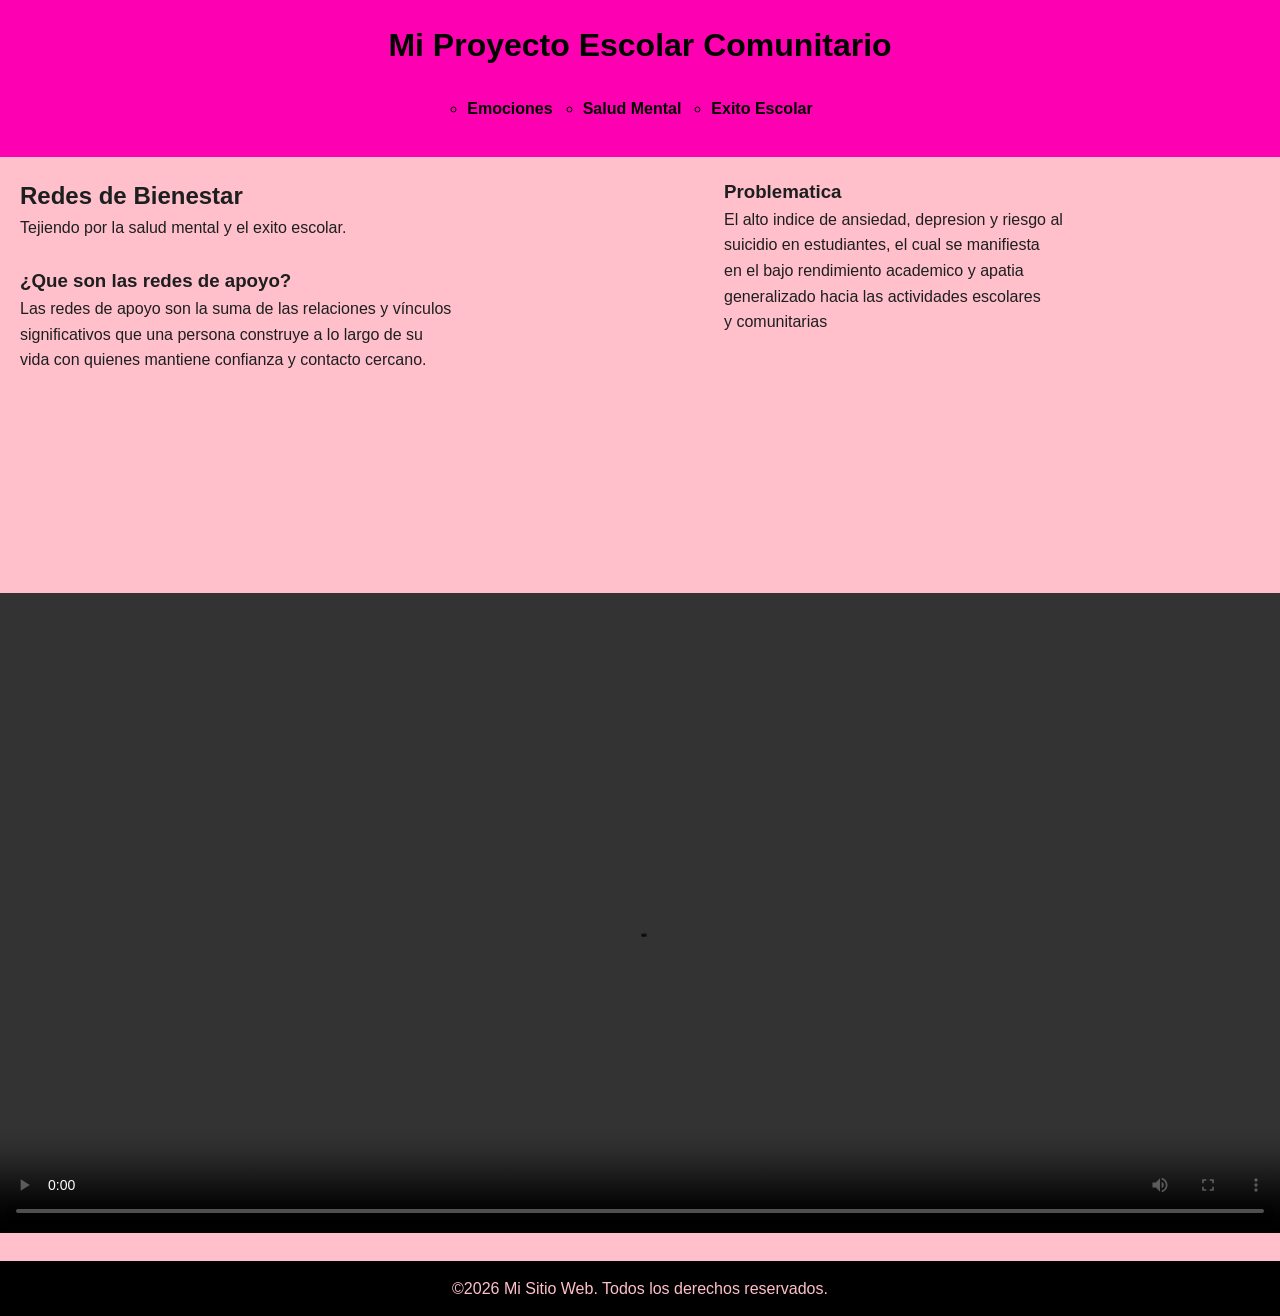
<file: index.html>
<!DOCTYPE html>
<html lang="en">
 
<head>
    <meta charset="UTF-8">
    <meta name="viewport" content="width=device-width, initial-scale=1.0">
    <title>Ejercicio de Maquetacion: Diana Aragon.</title>
    <link rel="stylesheet"href="estilos.css">
</head>
<body>
    <header>
    <h1>Mi Proyecto Escolar Comunitario</h1>
    <nav> 
        <ul>
            <li><a href="emociones.html">Emociones</a></li>
            <li><a href="salud.html">Salud Mental</a></li>
            <li><a href="exito.html">Exito Escolar</a></li>
        </ul>
    </nav>
    </header>
<main>
    <section>
        <h2> Redes de Bienestar </h2>
            <p>
               Tejiendo por la salud mental y el exito escolar. <br>
               
            </p>
 
    </section>
      <br><h3>¿Que son las redes de apoyo?</h3>
         <p>Las redes de apoyo son la suma de las relaciones y vínculos<br>
         significativos que una persona construye a lo largo de su<br>
          vida con quienes mantiene confianza y contacto cercano.</p>
          
</main>
<aside>
    <h3>Problematica</h3>
    <p>
       El alto indice de ansiedad, depresion y riesgo al<br>
        suicidio en estudiantes, el cual se manifiesta   <br>
        en el bajo rendimiento academico y apatia <br>
        generalizado hacia las actividades escolares<br>
        y comunitarias<br>
    </p>
    
    
</aside>
<div
  class="slider"
  style="--width: 200px;
    --height: 200px;
    --quantity: 9;"
>
  <div class="list">
    <div class="item" style="--position: 1">
      <div
        class="card"
        style="background: linear-gradient(to right,#dd2476, #8fd3f4 )"
      >
        <p>Familia:</p>
        <p>Vínculo primario de apoyo, comunicación y afecto.</p>
      </div>
    </div>
    <div class="item" style="--position: 2">
      <div
        class="card"
        style="background: linear-gradient(to right, #dd2476, #8fd3f4)"
      >
        <p>Amistades:</p>
        <p>  Personas cercanas con quienes compartir experiencias cotidianas y momentos difíciles. </p>
      </div>
    </div>
    <div class="item" style="--position: 3">
      <div
        class="card"
        style="background: linear-gradient(to right,#dd2476, #8fd3f4 )"
      >
        <p></p>
        <img src="redes.jpg" alt="emociones">
       
      </div>
    </div>
    <div class="item" style="--position: 4">
      <div
        class="card"
        style="background: linear-gradient(to right, #dd2476, #8fd3f4   )"
      >
        <p>Comunidad:</p>
        <p> Entorno social cercano que brinda respaldo y pertenencia.</p>
      </div>
    </div>
    <div class="item" style="--position: 5">
      <div
        class="card"
        style="background: linear-gradient(to right, #dd2476, #8fd3f4 )"
      >
        <p>Confidentes:</p>
        <p>Personas de profunda confianza a quienes se les puede contar dilemas o problemas personales.</p>
      </div>
    </div>
    <div class="item" style="--position: 6">
      <div
        class="card"
        style="background: linear-gradient(to right,#dd2476, #8fd3f4 )"
      >
        <p>Empatia</p>
        <p>Actitud de escucha y comprensión de las emociones ajenas sin juzgar
.</p>
      </div>
    </div>
    <div class="item" style="--position: 7">
      <div
        class="card"
        style="background: linear-gradient(to right,#dd2476, #8fd3f4 )"
      >
        <p>Respeto</p>
        <p>Valor fundamental para fortalecer la convivencia y el entendimiento mutuo.</p>
      </div>
    </div>
    <div class="item" style="--position: 8">
      <div
        class="card"
        style="background: linear-gradient(to right, #dd2476, #8fd3f4)"
      >
        <p>Pedir ayuda:</p>
        <p>Acción esencial que implica reconocer la necesidad de asistencia ante situaciones complejas
.</p>
      </div>
    </div>
    <div class="item" style="--position: 9">
      <div
        class="card"
        style="background: linear-gradient(to right, #dd2476, #8fd3f4)"
      >
        <p>Amortiguador del estrés:   </p>
        <p>Función protectora que reduce el desgaste producido por las presiones diarias
.   </p>
      </div>
    </div>
  </div>
</div>
    

<video width="100%" controls>
  <source src="apoyo.mp4" type="video/mp4">
  <source src="apoyo.mp4" type="video/ogg">
  Your browser does not support HTML video.
</video>






 <footer>
    <p>
        &copy;2026 Mi Sitio Web. Todos los derechos reservados.
    </p>
</footer>
</body>
</html>
</file>
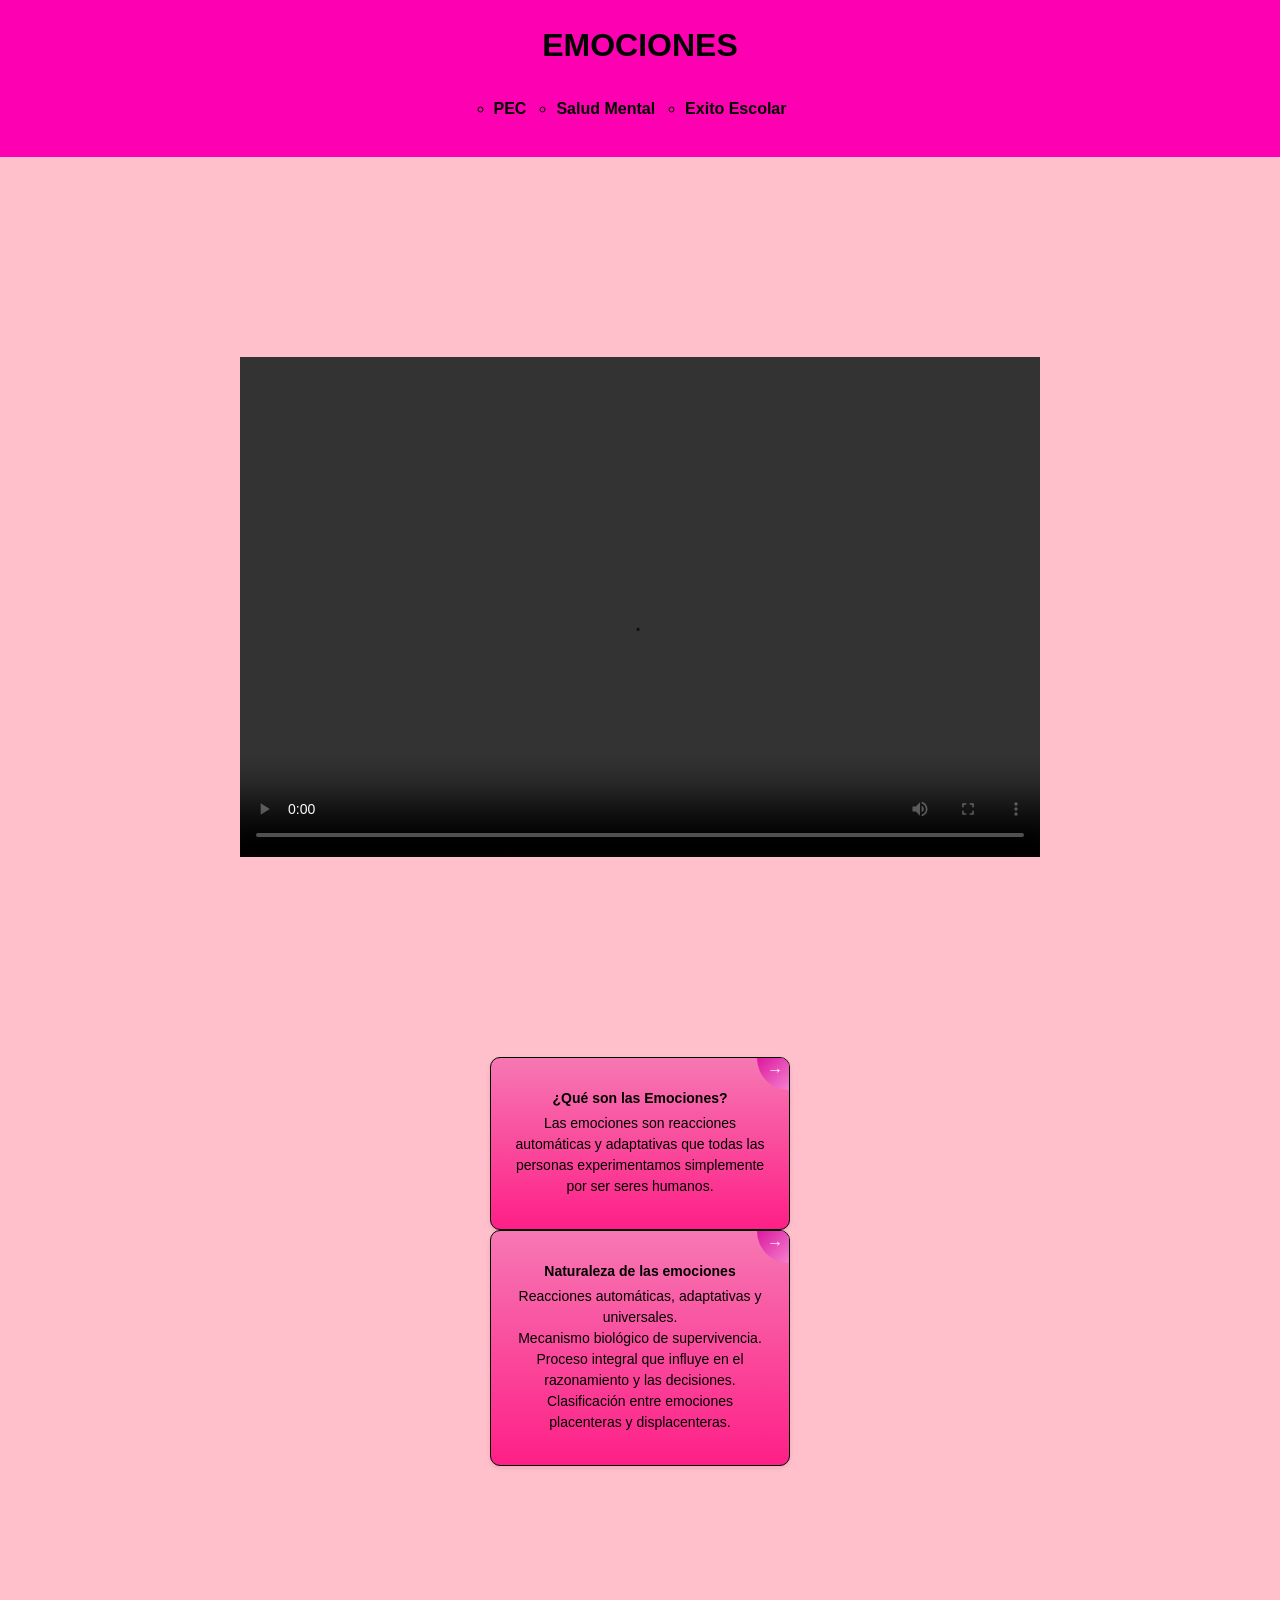
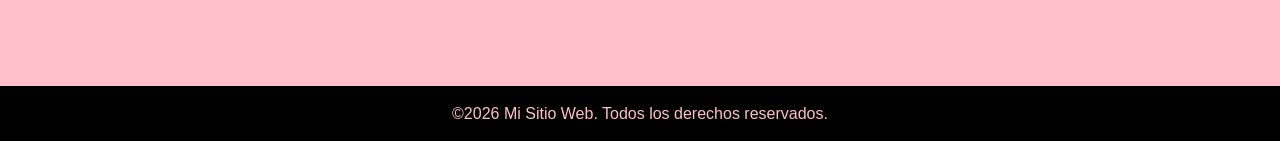
<file: emociones.html>
<!DOCTYPE html>
<html lang="en">
 
<head>
    <meta charset="UTF-8">
    <meta name="viewport" content="width=device-width, initial-scale=1.0">
    <title>Ejercicio de Maquetacion: Diana Aragon.</title>
    <link rel="stylesheet"href="estilos.css">
</head>
<body>
    <header>
    <h1>EMOCIONES</h1>
    <nav> 
        <ul>
            <li><a href="index.html">PEC</a></li>
            <li><a href="salud.html">Salud Mental</a></li>
            <li><a href="exito.html">Exito Escolar</a></li>
        </ul>
    </nav>
    </header>
    <div style="display: flex; justify-content: center; align-items: center; height: 100vh;">
  <video width="800" height="500" controls>
    <source src="riley.mp4" type="video/mp4">
    <source src="riley.mp4" type="video/ogg">
    Tu navegador no soporta la etiqueta de video.
  </video>
</div>


 <div class="contenedor">
   <div class="card">
      <p class="card-title">¿Qué son las Emociones?</p>
     <p class="small-desc">
      Las emociones son reacciones automáticas y
      adaptativas que todas las personas experimentamos
      simplemente por ser seres humanos.
     </p>
     <div class="go-corner">
      <div class="go-arrow">→</div>
    </div>
  </div>
 </div>

 <div class="card">
      <p class="card-title">Naturaleza de las emociones </p>
      <p class="small-desc">
        Reacciones automáticas, adaptativas y universales.<br>
        Mecanismo biológico de supervivencia.<br>
        Proceso integral que influye en el razonamiento y las decisiones.<br>
        Clasificación entre emociones placenteras y displacenteras.
      </p>
      <div class="go-corner">
        <div class="go-arrow">→</div>
      </div>
    </div>






<div
  class="slider"
  style="--width: 200px;
    --height: 200px;
    --quantity: 9;"
>
  <div class="list">
    <div class="item" style="--position: 1">
      <div
        class="card"
        style="background: linear-gradient(to right, #ff5fe2, #f850d3)"
      >
        <p></p>
        <p>Alegría</p>
      </div>
    </div>
    <div class="item" style="--position: 2">
      <div
        class="card"
        style="background: linear-gradient(to right, #f798d0, #f55ad6)"
      >
        <p></p>
        <p>Tristeza</p>
      </div>
    </div>
    <div class="item" style="--position: 3">
      <div
        class="card"
        style="background: linear-gradient(to right, #df54b1ec, #ff00cc)"
      >
        <p></p>
        <img src="emotions.jpg" alt="emociones">
      </div>
    </div>
    <div class="item" style="--position: 4">
      <div
        class="card"
        style="background: linear-gradient(to right, #ff2f7f, #dd2476)"
      >
        <p></p>
        <p>Miedo</p>
      </div>
    </div>
    <div class="item" style="--position: 5">
      <div
        class="card"
        style="background: linear-gradient(to right, #ffb6c1, #ff69b4)"
      >
        <p></p>
        <p>Enojo</p>
      </div>
    </div>
    <div class="item" style="--position: 6">
      <div
        class="card"
        style="background: linear-gradient(to right, #ec7bca, #f815a1)"
      >
        <p></p>
        <p>Ansiedad</p>
      </div>
    </div>
    <div class="item" style="--position: 7">
      <div
        class="card"
        style="background: linear-gradient(to right, #fb34d0, #e442c1)"
      >
        <p></p>
        <p> Estrés </p>
      </div>
    </div>
    <div class="item" style="--position: 8">
      <div
        class="card"
        style="background: linear-gradient(to right, #fbc2eb, #ef518d)"
      >
        <p></p>
        <p>Tus Emociones si importan</p>
      </div>
    </div>
    <div class="item" style="--position: 9">
      <div
        class="card"
        style="background: linear-gradient(to right, #ee04ac, #fa42dc)"
      >
        <p></p>
        <p>Cuidate</p>
      </div>
    </div>
  </div>
</div>































    <footer>
    <p>
        &copy;2026 Mi Sitio Web. Todos los derechos reservados.
    </p>
</footer>
</body>
</html>
</file>
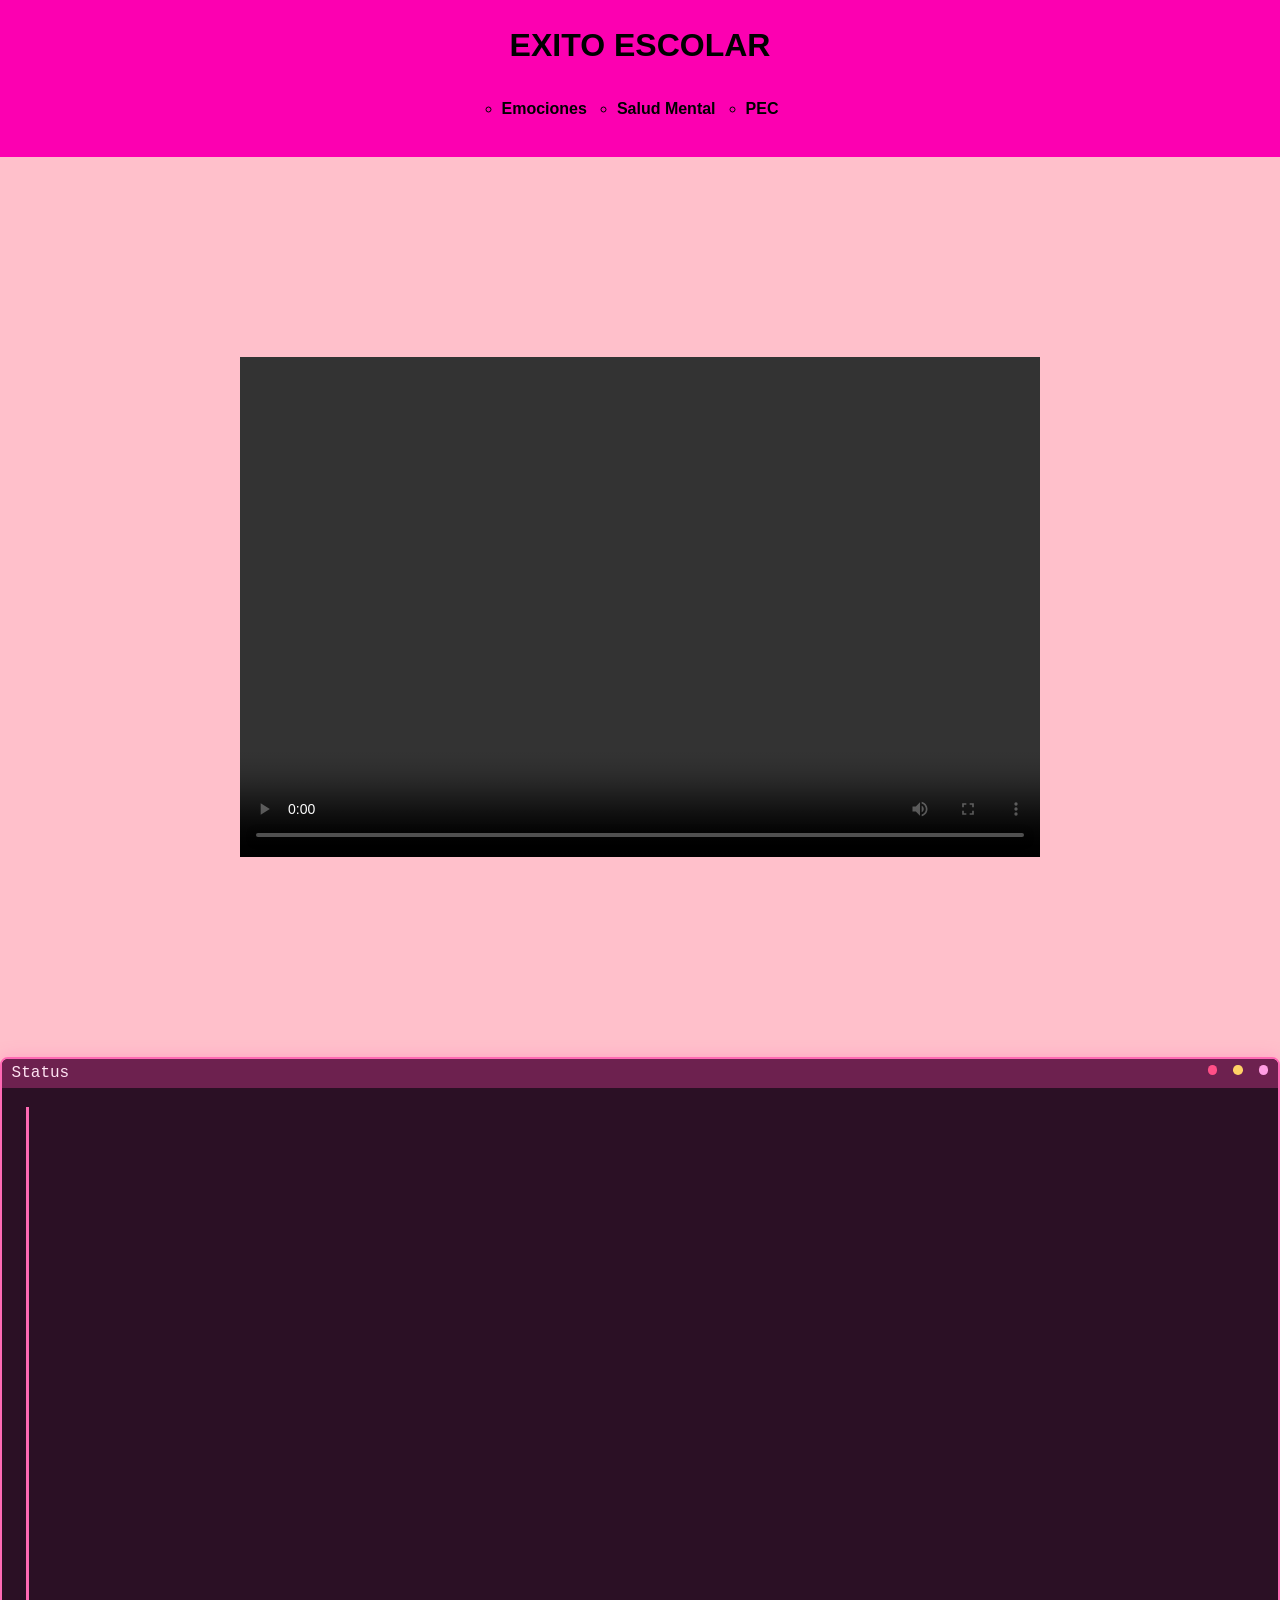
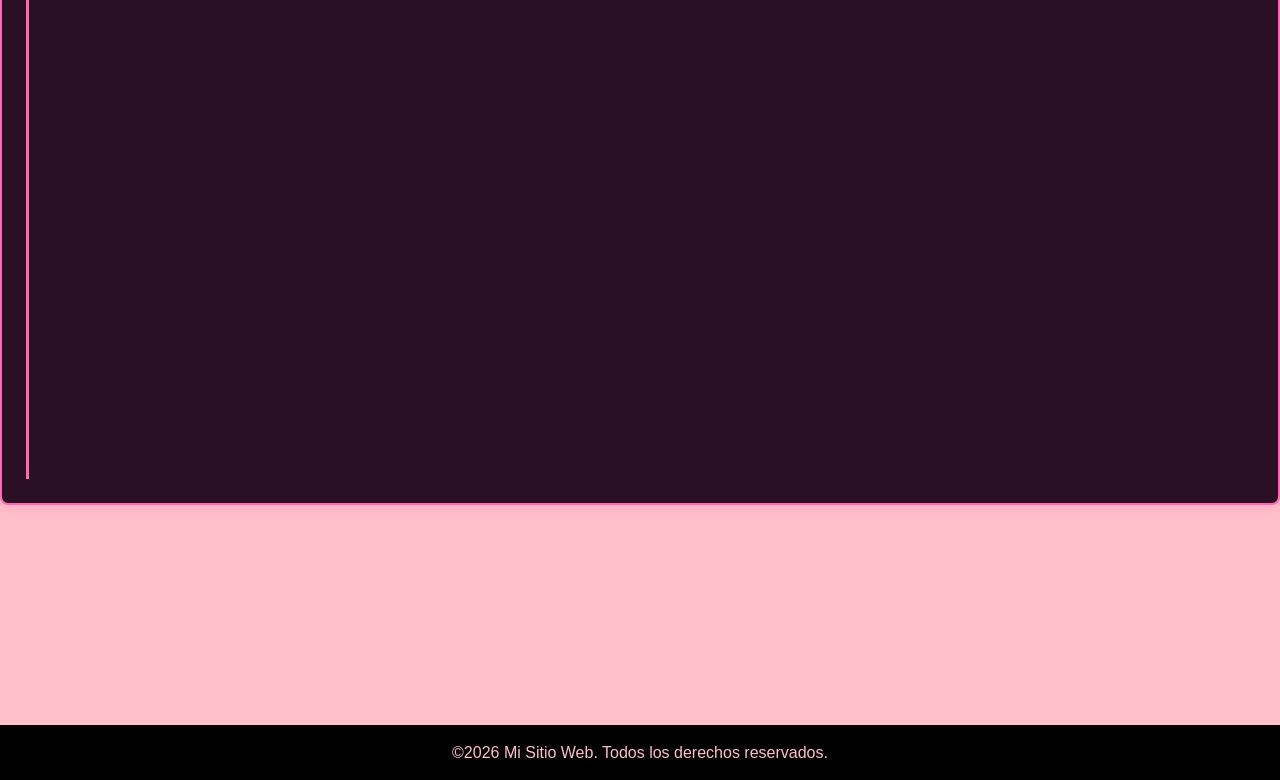
<file: exito.html>
<!DOCTYPE html>
<html lang="en">
 
<head>
    <meta charset="UTF-8">
    <meta name="viewport" content="width=device-width, initial-scale=1.0">
    <title>Ejercicio de Maquetacion: Diana Aragon.</title>
    <link rel="stylesheet"href="estilos.css">
</head>
<body>
    <header>
    <h1>EXITO ESCOLAR</h1>
    <nav> 
        <ul>
            <li><a href="emociones.html">Emociones</a></li>
            <li><a href="salud.html">Salud Mental</a></li>
            <li><a href="index.html">PEC</a></li>
        </ul>
    </nav>
    </header>

<div style="display: flex; justify-content: center; align-items: center; height: 100vh;">
  <video width="800" height="500" controls>
    <source src="niño.mp4" type="video/mp4">
    <source src="niño.mp4" type="video/ogg">
    Tu navegador no soporta la etiqueta de video.
  </video>
</div>


<div class="terminal-loader">
  <div class="terminal-header">
    <div class="terminal-title">Status</div>
    <div class="terminal-controls">
      <div class="control close"></div>
      <div class="control minimize"></div>
      <div class="control maximize"></div>
    </div>
  </div>

  <div class="text">Las emociones se relacionan con el éxito escolar porque el aprendizaje no es un acto puramente cognitivo, sino que los factores afectivos actúan como el motor o el freno del desempeño educativo.</div>
</div>





<div
  class="slider"
  style="--width: 200px;
    --height: 200px;
    --quantity: 9;"
>
 <div class="list">
    <div class="item" style="--position: 1">
      <div
        class="card"
        style="background: linear-gradient(to right,#dd2476, #f66fc5 )"
      >
        <p>El aprendizaje no es solo cognitivo:  </p>
        <p> las emociones actúan como el motor del desempeño educativo
.</p>
      </div>
    </div>
    <div class="item" style="--position: 2">
      <div
        class="card"
        style="background: linear-gradient(to right, #dd2476, #ef66b3)"
      >
        <p>La inteligencia emocional impulsa el éxito:</p>
        <p>   cultivar el autoconocimiento y la autorregulación fortalece el rendimiento académico
. </p>
      </div>
    </div>
    <div class="item" style="--position: 3">
      <div
        class="card"
        style="background: linear-gradient(to right,#dd2476, #f48fe5 )"
      >
        <p></p>
        <img src="esc.jpg" alt="escuela">
       
      </div>
    </div>
    <div class="item" style="--position: 4">
      <div
        class="card"
        style="background: linear-gradient(to right, #dd2476, #f278d6   )"
      >
        <p> La inteligencia emocional impulsa el éxito:  </p>
        <p>   confiar en las propias habilidades motiva a perseguir metas y superar obstáculos
. </p>
      </div>
    </div>
    <div class="item" style="--position: 5">
      <div
        class="card"
        style="background: linear-gradient(to right, #dd2476, #f540d7 )"
      >
        <p> El error es aprendizaje:   </p>
        <p> la mentalidad de crecimiento permite ver el fracaso como una estrategia para mejorar
.</p>
      </div>
    </div>
    <div class="item" style="--position: 6">
      <div
        class="card"
        style="background: linear-gradient(to right,#dd2476, #f668c7 )"
      >
        <p>  El esfuerzo genera resiliencia:  </p>
        <p> el tesón y la perseverancia impulsan al estudiante a superar desafíos
.  </p>
      </div>
    </div>
    <div class="item" style="--position: 7">
      <div
        class="card"
        style="background: linear-gradient(to right,#dd2476, #ea22b5 )"
      >
        <p> Un éxito conduce a otro: </p>
        <p>  alcanzar metas activa la confianza y genera una cadena de nuevos logros
. </p>
      </div>
    </div>
    <div class="item" style="--position: 8">
      <div
        class="card"
        style="background: linear-gradient(to right, #dd2476, #fa45d6)"
      >
        <p>El apoyo familiar brinda seguridad:  </p>
        <p> el afecto y la contención en el hogar son el escudo para afrontar los retos escolares
. </p>
      </div>
    </div>
    <div class="item" style="--position: 9">
      <div
        class="card"
        style="background: linear-gradient(to right, #dd2476, #f83fe2)"
      >
        <p> El autoconocimiento es la base:  </p>
        <p>  identificar y nombrar con precisión lo que sentimos es el primer paso para gestionar las respuestas emocionales
. </p>
      </div>
    </div>
  </div>
</div>



















    <footer>
    <p>
        &copy;2026 Mi Sitio Web. Todos los derechos reservados.
    </p>
</footer>
</body>
</html>
</file>
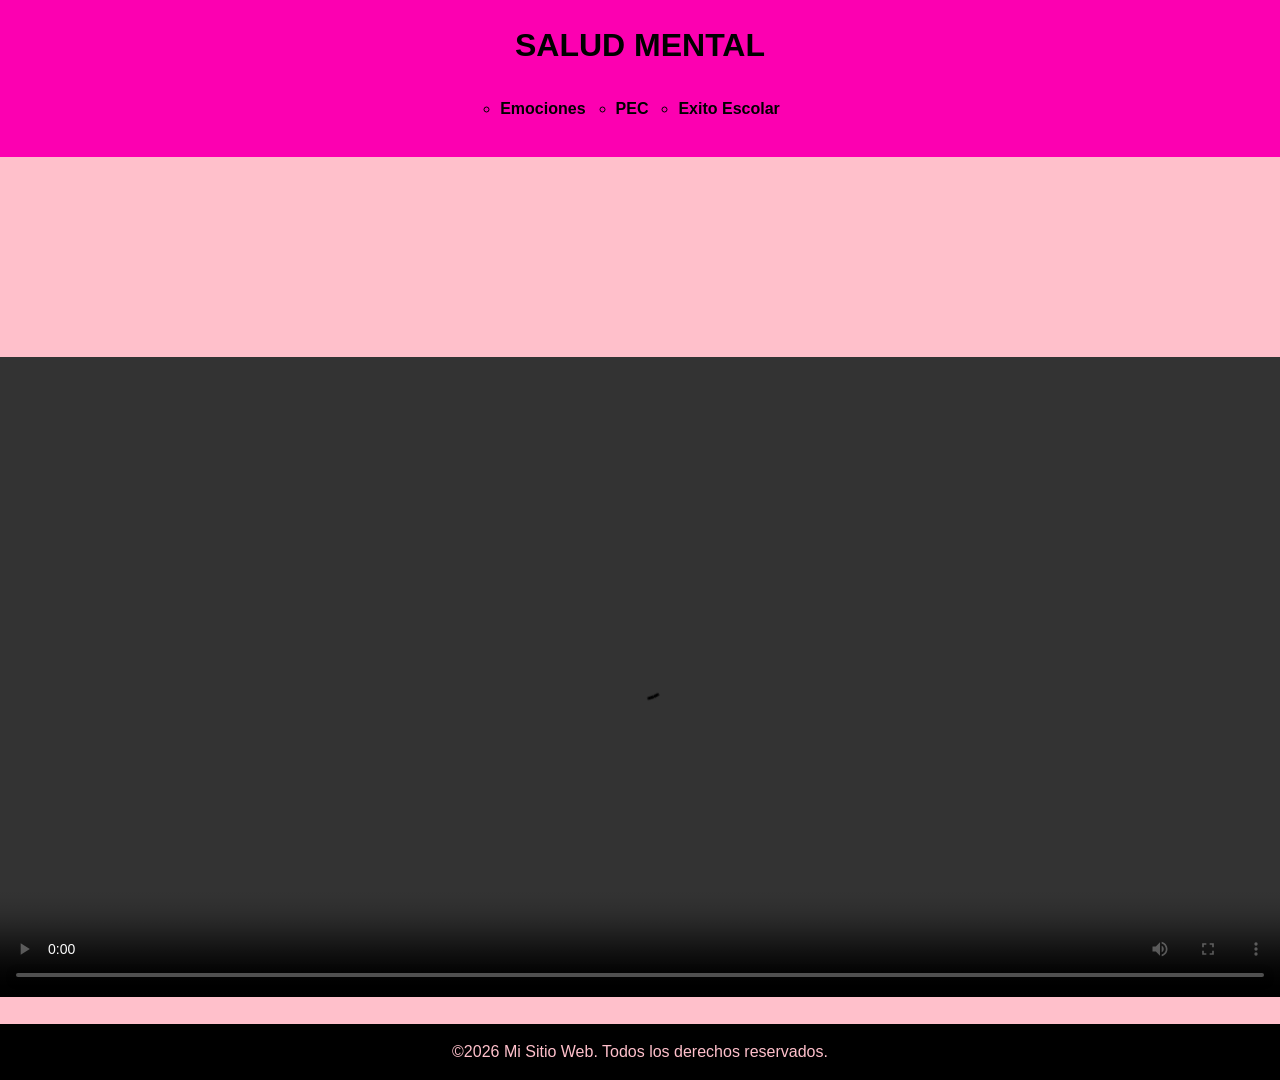
<file: salud.html>
<!DOCTYPE html>
<html lang="en">
 
<head>
    <meta charset="UTF-8">
    <meta name="viewport" content="width=device-width, initial-scale=1.0">
    <title>Ejercicio de Maquetacion: Diana Aragon.</title>
    <link rel="stylesheet"href="estilos.css">
</head>
<body>
    <header>
    <h1>SALUD MENTAL</h1>
    <nav> 
        <ul>
            <li><a href="emociones.html">Emociones</a></li>
            <li><a href="index.html">PEC</a></li>
            <li><a href="exito.html">Exito Escolar</a></li>
        </ul>
    </nav>
    </header>






<div
  class="slider"
  style="--width: 200px;
    --height: 200px;
    --quantity: 9;"
>
 <div class="list">
    <div class="item" style="--position: 1">
      <div
        class="card"
        style="background: linear-gradient(to right,#dd2476, #f66fc5 )"
      >
        <p>La resiliencia permite sobrellevar las crisis: </p>
        <p> consiste en atravesar adversidades o situaciones de alto estrés e iniciar un proceso de progreso sin que la mente enferme
,
.</p>
      </div>
    </div>
    <div class="item" style="--position: 2">
      <div
        class="card"
        style="background: linear-gradient(to right, #dd2476, #ef66b3)"
      >
        <p>La terapia es un regalo de autocuidado:</p>
        <p>   asistir a un proceso psicoterapéutico brinda estrategias efectivas para gestionar el estrés, la ansiedad y la depresión
. </p>
      </div>
    </div>
    <div class="item" style="--position: 3">
      <div
        class="card"
        style="background: linear-gradient(to right,#dd2476, #f48fe5 )"
      >
        <p></p>
        <img src="lilo3.jpeg" alt="lilo">
       
      </div>
    </div>
    <div class="item" style="--position: 4">
      <div
        class="card"
        style="background: linear-gradient(to right, #dd2476, #f278d6   )"
      >
        <p> Reconocer límites y buscar equilibrio reduce el desgaste:  </p>
        <p> aprender a controlar la propia reacción ante los factores estresantes y ajustar el ritmo de vida protege la salud psíquica
,
.  </p>
      </div>
    </div>
    <div class="item" style="--position: 5">
      <div
        class="card"
        style="background: linear-gradient(to right, #dd2476, #f540d7 )"
      >
        <p> Las redes de apoyo previenen la soledad:    </p>
        <p> contar con familiares, amistades o comunidades de confianza brinda un refugio y contención esencial en momentos críticos
,
,
.</p>
      </div>
    </div>
    <div class="item" style="--position: 6">
      <div
        class="card"
        style="background: linear-gradient(to right,#dd2476, #f668c7 )"
      >
        <p>  El cuidado del cuerpo fortalece la mente:  </p>
        <p>  mantener una alimentación saludable, realizar ejercicio físico, descansar lo suficiente y evitar el consumo de sustancias preserva el equilibrio mental
,
,
.</p>
      </div>
    </div>
    <div class="item" style="--position: 7">
      <div
        class="card"
        style="background: linear-gradient(to right,#dd2476, #ea22b5 )"
      >
        <p> Hablar sobre lo que abruma alivia la carga:  </p>
        <p> sincerarse y compartir los problemas con personas cercanas o profesionales hace que el peso emocional sea más ligero
,
.  </p>
      </div>
    </div>
    <div class="item" style="--position: 8">
      <div
        class="card"
        style="background: linear-gradient(to right, #dd2476, #fa45d6)"
      >
        <p> Facilita la autorrealización y el bienestar: </p>
        <p> una buena salud mental permite afrontar los retos de la vida con confianza, optimismo y autonomía
. </p>
      </div>
    </div>
    <div class="item" style="--position: 9">
      <div
        class="card"
        style="background: linear-gradient(to right, #dd2476, #f83fe2)"
      >
        <p> La salud mental es tan vital como la física:  </p>
        <p>  cuidarla es un proceso personal y colectivo que abarca cómo vivimos, sentimos, nos alimentamos, descansamos y nos relacionamos
. </p>
      </div>
    </div>
  </div>
</div>




















<video width="100%" controls>
  <source src="señora.mp4" type="video/mp4">
  <source src="señora.mp4" type="video/ogg">
Your browser does not support the video tag.
</video>





















































































































    <footer>
    <p>
        &copy;2026 Mi Sitio Web. Todos los derechos reservados.
    </p>
</footer>
</body>
</html>
</file>
<file: estilos.css>
* {
margin:0;
padding: 0;
box-sizing: border-box;
}



body{
    font-family:'Franklin Gothic Medium', 'Arial Narrow', Arial, sans-serif;
    background-color: pink;
    color:rgb(29, 30, 31);
    line-height:1.6;
}

header{
    background-color:rgb(252, 0, 177) ;
    color:black;
    padding:20px;
    text-align: center;
}

nav ul{
    list-style:circle;
    display: flex;
    justify-content: center;
    margin-top: 10px;
}
     
nav ul li{
    margin:15px;
}

nav ul li a{
    color:black;
    text-decoration: none;
    font-weight: bold;
}
main{
    width: 45%;
    float: left;
    padding: 20px;
}

aside{
    width:45%;
    float:right;
    background-color:pink;
    padding: 20px;
    }

.card {
  width: 100%;
  height: 100%;
  padding: 15px;
  border: 1px solid black;
  border-radius: 8px;
  box-shadow: 0 2px 5px rgba(0, 0, 0, 0.1);
  color: white;
  text-align: center;
}

.card p {
  font-size: 14px;
  color: black;
}

.slider {
  width: 100%;
  height: var(--height);
  overflow: hidden;
  mask-image: linear-gradient(to right, transparent, #000 10% 90%, transparent);
}
.slider .list {
  display: flex;
  width: 100%;
  min-width: calc(var(--width) * var(--quantity));
  position: relative;
}
.slider .list .item {
  width: var(--width);
  height: var(--height);
  position: absolute;
  left: 100%;
  animation: autoRun 10s linear infinite;
  transition: filter 0.5s;
  animation-delay: calc(
    (10s / var(--quantity)) * (var(--position) - 1) - 10s
  ) !important;
}
.slider .list .item img {
  width: 100%;
}
@keyframes autoRun {
  from {
    left: 100%;
  }
  to {
    left: calc(var(--width) * -1);
  }
}
.slider:hover .item {
  animation-play-state: paused !important;
  filter: grayscale(1);
}
.slider .item:hover {
  filter: grayscale(0);
}
.slider[reverse="true"] .item {
  animation: reversePlay 10s linear infinite;
}
@keyframes reversePlay {
  from {
    left: calc(var(--width) * -1);
  }
  to {
    left: 100%;
  }
}





.card-title {
  color: #262626;
  font-size: 1.5em;
  line-height: normal;
  font-weight: 700;
  margin-bottom: 0.5em;
}

.small-desc {
  font-size: 1em;
  font-weight: 400;
  line-height: 1.5em;
  color: #452c2c;
}

.small-desc {
  font-size: 1em;

}

.go-corner {
  display: flex;
  align-items: center;
  justify-content: center;
  position: absolute;
  width: 2em;
  height: 2em;
  overflow: hidden;
  top: 0;
  right: 0;
  background: linear-gradient(135deg, #dc179e, #f480cf);
  border-radius: 0 4px 0 32px;
}

.go-arrow {
  margin-top: -4px;
  margin-right: -4px;
  color: white;
  font-family: courier, sans;
}

.card {
  display: flex;
  flex-direction: column;
  justify-content: center;
  align-items: center;

  position: relative;
  max-width: 300px;
  max-height: 320px;
  background-color: #f2f8f9;
  border-radius: 10px;
  padding: 2em 1.2em;
  margin: 12px;
  text-decoration: none;
  z-index: 0;
  overflow: hidden;
  background: linear-gradient(to bottom, #f678b3, #fe1f87);
  font-family: Arial, Helvetica, sans-serif;
  text-align: center;
}

.card:before {
  content: '';
  position: absolute;
  z-index: -1;
  top: -16px;
  right: -16px;
  background: linear-gradient(135deg, #f96fc0, #f107bf);
  height: 32px;
  width: 32px;
  border-radius: 32px;
  transform: scale(1);
  transform-origin: 50% 50%;
  transition: transform 0.35s ease-out;
}

.card:hover:before {
  transform: scale(28);
}

.card:hover .small-desc {
  transition: all 0.5s ease-out;
  color: rgba(255, 255, 255, 0.8);
}

.card:hover .card-title {
  transition: all 0.5s ease-out;
  color: #ffffff;
}




.card {
  margin: 0px auto;
}




@keyframes blinkCursor {
  50% {
    border-right-color: transparent;
  }
}

@keyframes typeAndDelete {
  0%, 10% {
    width: 0;
  }
  45%, 65% {
    width: 100%;
  }
  90%, 100% {
    width: 0;
  }
}

.terminal-loader {
  border: 2px solid #ff69b4;
  background-color: #2b1025;
  color: #ffb6e6;
  font-family: "Courier New", Courier, monospace;
  font-size: 16px;
  padding: 2.5em 1.5em 1.5em;
  width: 100%;
  max-width: 100%;
  box-shadow: 0 0 15px rgba(255, 105, 180, 0.35);
  border-radius: 8px;
  position: relative;
  overflow: hidden;
  box-sizing: border-box;
}

.terminal-header {
  position: absolute;
  top: 0;
  left: 0;
  right: 0;
  height: 1.8em;
  background-color: #6d214f;
  padding: 0 0.6em;
  box-sizing: border-box;
}

.terminal-controls {
  float: right;
}

.control {
  display: inline-block;
  width: 0.6em;
  height: 0.6em;
  margin-left: 0.4em;
  border-radius: 50%;
  background-color: #ffb6d9;
  margin-top: 0.4em;
}

.control.close {
  background-color: #ff4f87;
}

.control.minimize {
  background-color: #ffd166;
}

.control.maximize {
  background-color: #ff9de2;
}

.terminal-title {
  float: left;
  line-height: 1.8em;
  color: #ffe4f3;
}

.text {
  display: block;
  width: 0;
  max-width: 100%;
  overflow: hidden;
  white-space: normal;
  overflow-wrap: break-word;
  border-right: 3px solid #ff69b4;
  margin-top: 0.5em;
  line-height: 1.6;
  animation:
    typeAndDelete 12s steps(100) infinite,
    blinkCursor 0.5s step-end infinite alternate;
}
























    

















    
footer{
    clear:both;
    background-color: black;
    color: pink;
    text-align: center;
    padding: 15px;
    margin-top: 20px;
}
</file>
